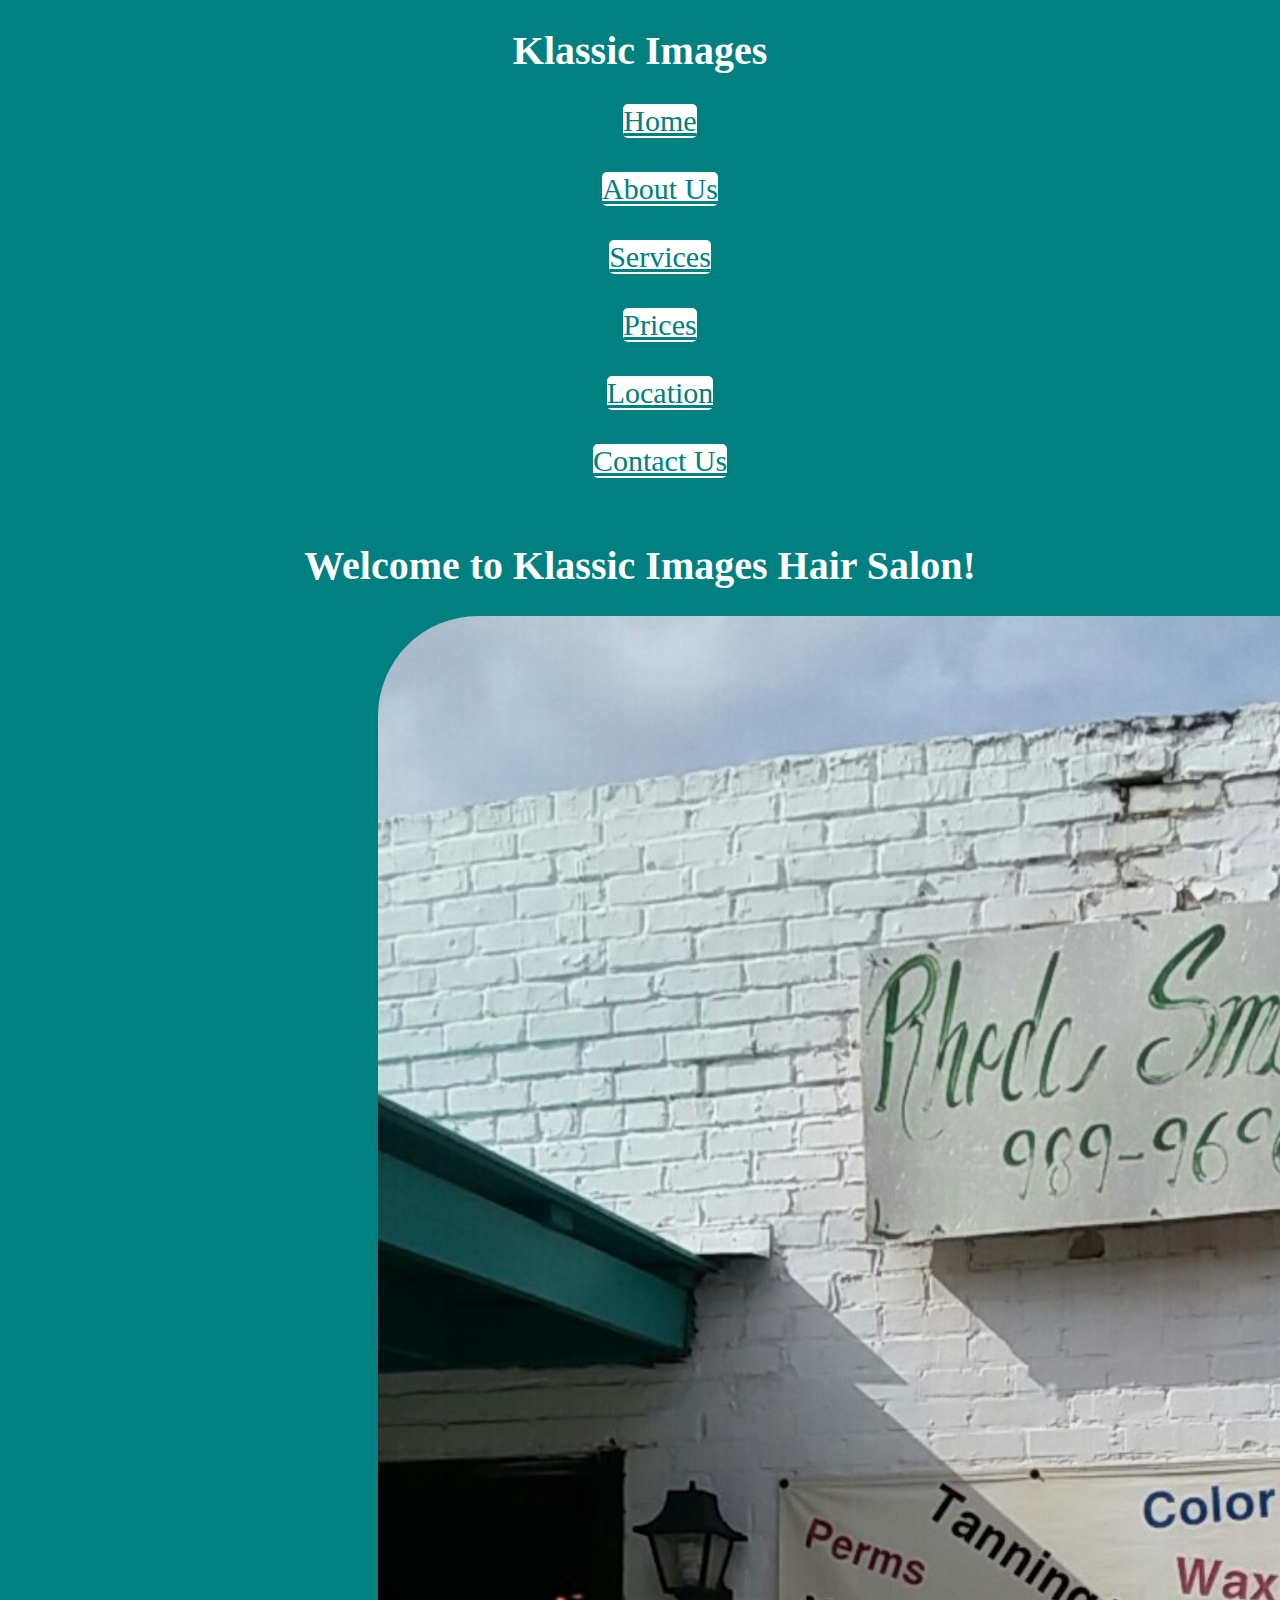
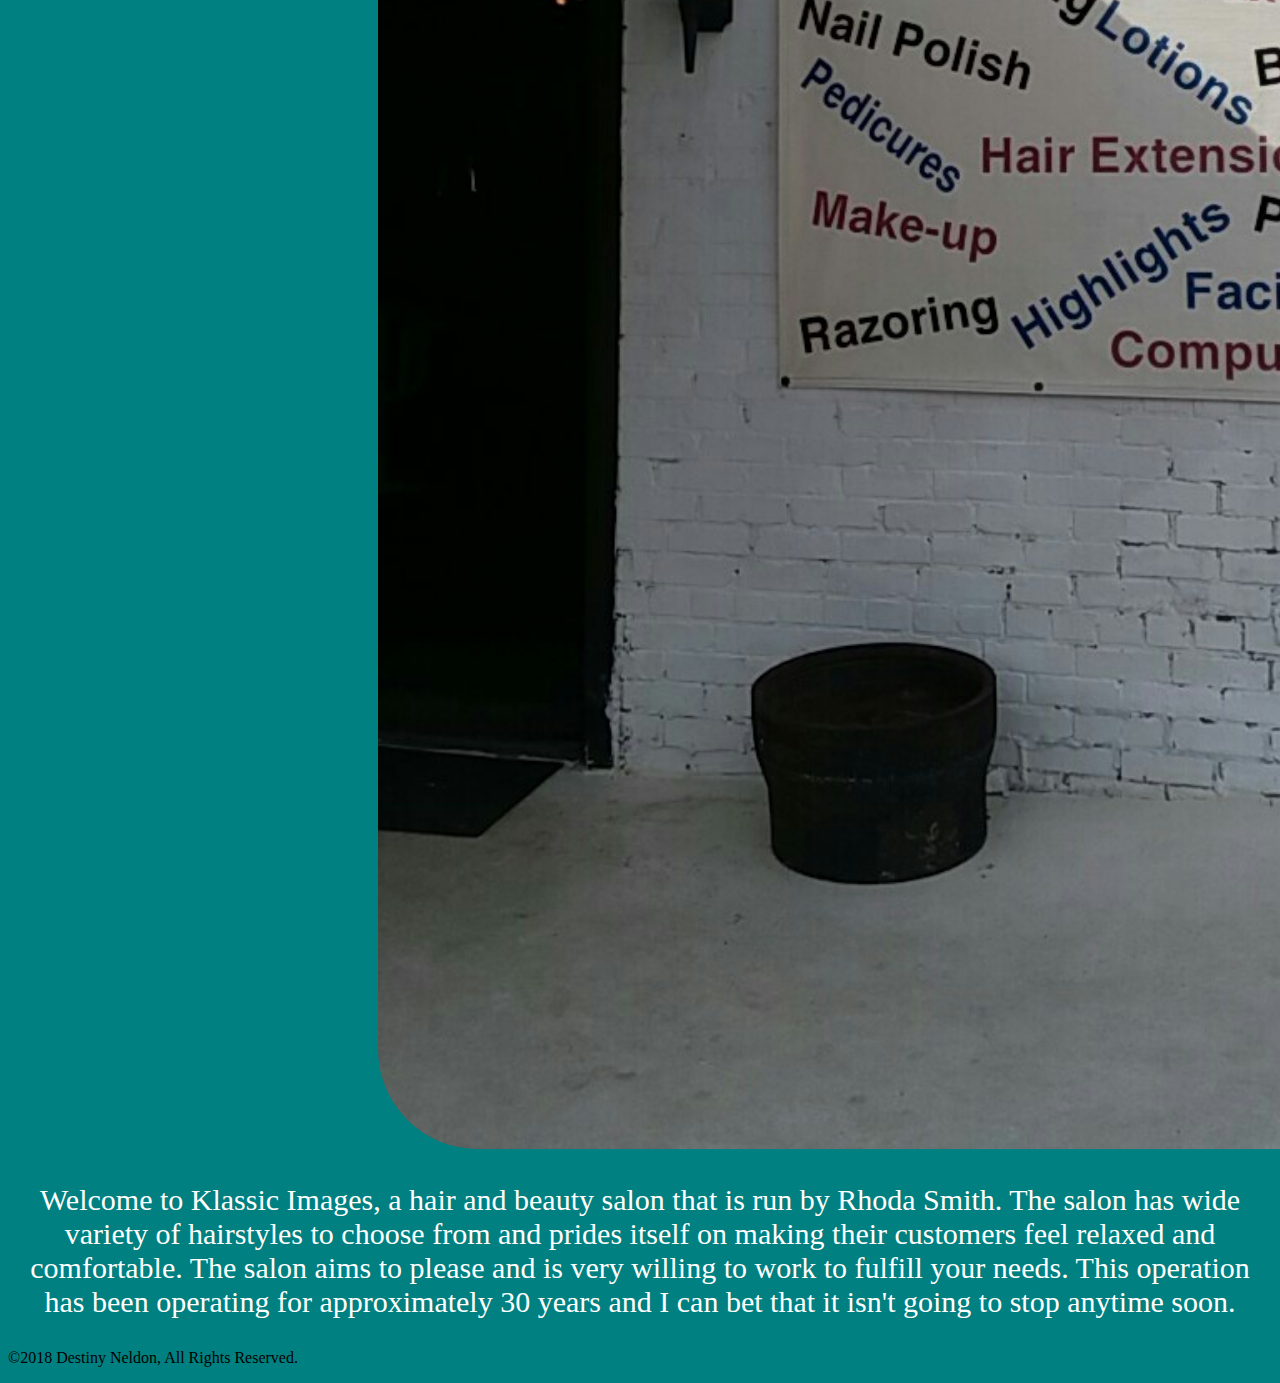
<file: index.html>
<!DOCTYPE html>
<html>
<head>
  <title>Klassic Images</title>
 <link rel="stylesheet" href="style.css">
  <meta name="viewport" content="width=device-width, initial-scale=1.0">
  </head>
  <body bgcolor="teal">
    <h1 class="welcome"><bold>Klassic Images</bold></h1>
    <nav>
    <ul class="list">
     <a href="index.html" class="button">Home</a><br><br>
    <a href="about us.html" class="button">About Us</a><br><br>
    <a href="services.html" class="button">Services</a><br><br>
    <a href="prices.html" class="button">Prices</a><br><br>
    <a href="location.html" class="button">Location</a><br><br>
    <a href="contact us.html" class="button">Contact Us</a><br><br>
     </ul> 
    </nav>
      <h1 class="welcome">Welcome to Klassic Images Hair Salon!</h1>
    <img src= "Snapchat-44607958.jpg" alt="Klassic Images hair salon" hspace="370" class="image">
    <p class="introduction">Welcome to Klassic Images, a hair and beauty salon that is run by Rhoda Smith. The salon has wide variety of hairstyles to choose from and prides itself on making their customers feel relaxed and comfortable. The salon aims to please and is very willing to work to fulfill your needs. This operation has been operating for approximately 30 years and I can bet that it isn't going to stop anytime soon.</p>
    
    <footer>
      
    <p>&copy;2018 Destiny Neldon, All Rights Reserved.</p>
      
    
    </footer>
  
  
  </body>











</html>
</file>
<file: style.css>
.welcome {
   text-align: center;
  color: white;
  font-size:40px;
    }

.introduction {
  text-align: center;
  color: white;
  font-size: 30px;
}

.list {
  text-align: center;
   color: white;
  font-size: 30px;
  }

.image {
 width:1200px;
  height:500;
  border-radius: 100px;
}
 
.button {
  display:inline-block;
  background-color:white;
  text-align:center;
  color:teal;
  font-size: 30px;
  border-radius: 5px;
}

.button:hover {
  box-shadow: 0 12px 16px 0 rgba(0,0,0,0.24), 0 17px 50px 0 rgba(0,0,0,0.19);
}ß

.footer {
  color:white;
}

.about {
  text-align:center;
  color:teal;
  font-size: 40px;
}
</file>
